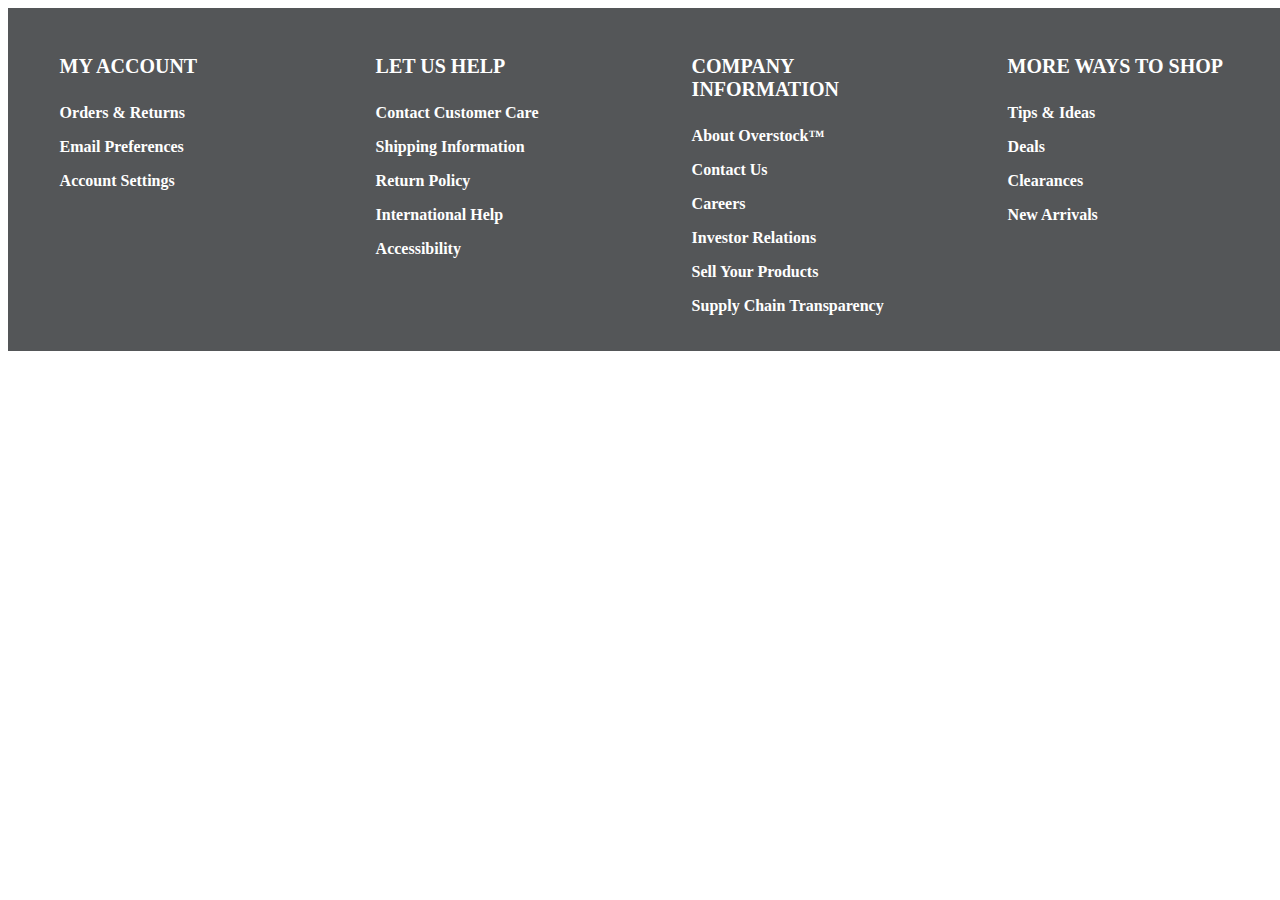
<file: footer.html>
<!DOCTYPE html>
<html lang="en">
<head>
    <meta charset="UTF-8">
    <meta http-equiv="X-UA-Compatible" content="IE=edge">
    <meta name="viewport" content="width=device-width, initial-scale=1.0">
    <title>Document</title>
    <style>
      #footer{
          width: 100%;
          height: auto;
          padding: 20px;
          display: flex;
          justify-content: space-around;
         background-color:  #545658;
         margin-top: auto;
      }
      #footer>div{
          width: 20%;
          height: 100%;
         
          font-weight: bold;
          font-style: sans-serif;
         color: white;
          cursor: pointer;
      }
      h4{
          font-size: 20px;
      }
    </style>
</head>
<body>
    <div id="footer">
      <div>
          <h4>MY ACCOUNT</h4>
          <p>Orders & Returns</p>
          <p>Email Preferences</p>
          <p>Account Settings</p>
      </div>
      <div>
        <h4>LET US HELP</h4>
        <p>Contact Customer Care</p>
        <p>Shipping Information</p>
        <p>Return Policy</p>
        <p>International Help</p>
        <p>Accessibility</p>
      </div>
      <div>
        <h4>COMPANY INFORMATION</h4>
        <p>About Overstock™</p>
        <p>Contact Us</p>
        <p>Careers</p>
        <p>Investor Relations</p>
        <p>Sell Your Products</p>
        <p>Supply Chain Transparency</p>
      </div>
      <div>
        <h4>MORE WAYS TO SHOP</h4>
        <p>Tips & Ideas</p>
        <p>Deals</p>
        <p>Clearances</p>
        <p>New Arrivals</p>
      </div>
    </div>
</body>
</html>
</file>
